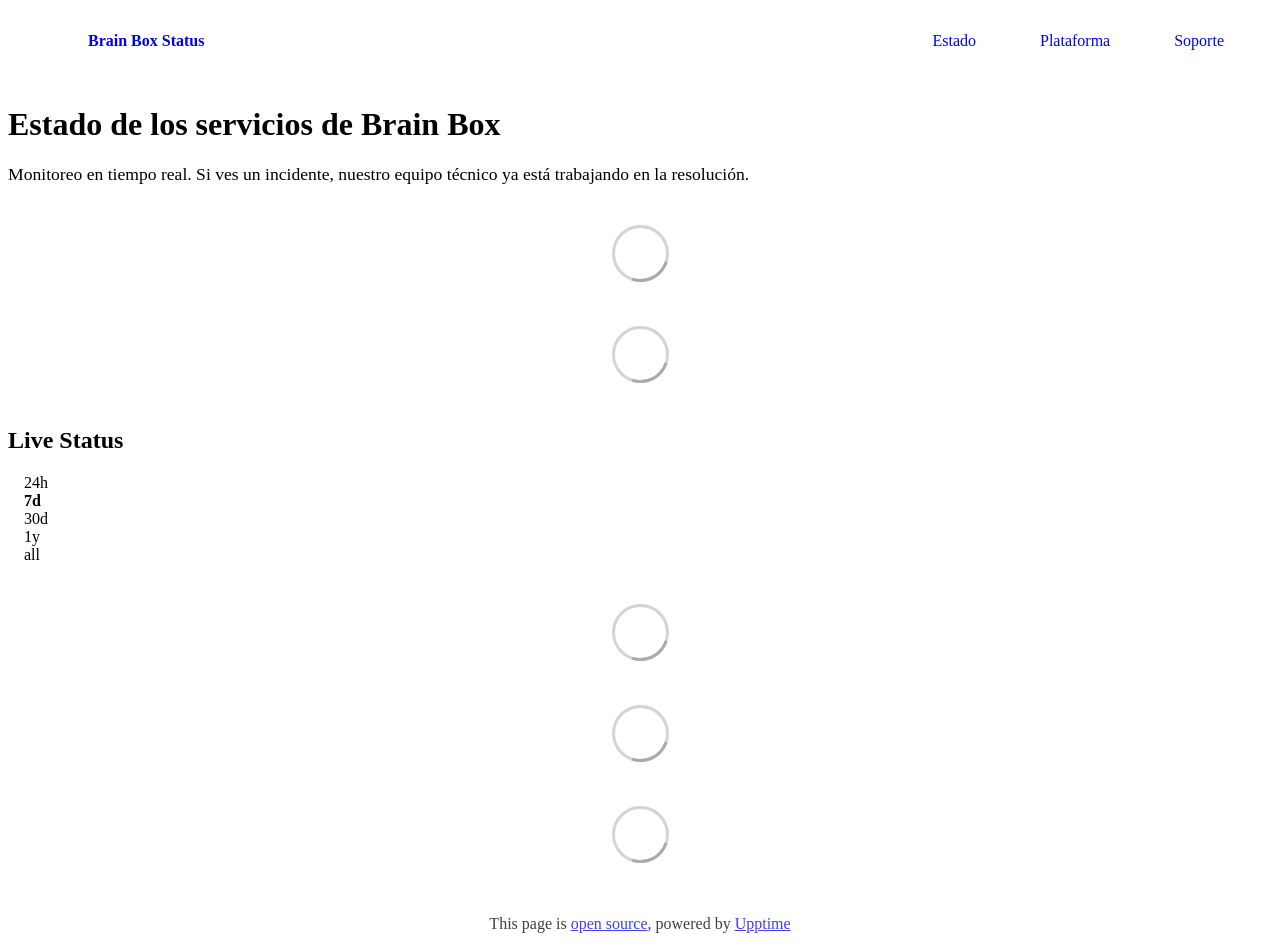
<file: index.html>
<!DOCTYPE html> <html lang=en> <head> <meta charset=utf-8> <meta content="width=device-width,initial-scale=1" name=viewport> <meta content=#333333 name=theme-color> <base href=/ > <link href=manifest.json rel=manifest crossorigin=use-credentials> <script>__SAPPER__={baseUrl:"",preloaded:[void 0,{}]};if('serviceWorker' in navigator)navigator.serviceWorker.register('/service-worker.js');(function(){try{eval("async function x(){}");var main="/client/client.8686cab6.js"}catch(e){main="/client/legacy/client.040fa4a1.js"};var s=document.createElement("script");try{new Function("if(0)import('')")();s.src=main;s.type="module";s.crossOrigin="use-credentials";}catch(e){s.src="/client/shimport@2.0.5.js";s.setAttribute("data-main",main);}document.head.appendChild(s);}());</script> <link href=client/client-31a52aa5.css rel=stylesheet><link href=client/createOctokit-a85f76c7.css rel=stylesheet><link href=client/index-b0b6455a.css rel=stylesheet> <title>Brain Box Status</title><link href=https://brain-box-ftc.vercel.app/brain-box.css rel=stylesheet><link href=https://status-brain-box-ftc.vercel.app/global.css rel=stylesheet><link href=https://raw.githubusercontent.com/upptime/upptime/master/assets/upptime-icon.svg rel=icon type=image/svg><link href=/logo-192.png rel=icon type=image/png> <link href=/client/client.8686cab6.js rel=modulepreload as=script crossorigin=use-credentials><link href=/client/client-31a52aa5.css rel=preload as=style><link href=/client/index.7dd48576.js rel=modulepreload as=script crossorigin=use-credentials><link href=/client/createOctokit.adc1266f.js rel=modulepreload as=script crossorigin=use-credentials><link href=/client/inject_styles.803b7e80.js rel=modulepreload as=script crossorigin=use-credentials><link href=/client/createOctokit-a85f76c7.css rel=preload as=style><link href=/client/index-b0b6455a.css rel=preload as=style></head> <body> <div id=sapper> <nav class=svelte-a08hsz><div class="svelte-a08hsz container"><div><a href=https://status-brain-box-ftc.vercel.app class="svelte-a08hsz logo"><img alt="" class=svelte-a08hsz src="data:image/svg+xml,%3Csvg xmlns='http://www.w3.org/2000/svg' width='1' height='1'%3E%3C/svg%3E"> <div>Brain Box Status</div></a></div> <ul class=svelte-a08hsz><li><a href=/ class=svelte-a08hsz target=_self aria-current=page>Estado</a> <li><a href=https://brain-box-ftc.vercel.app class=svelte-a08hsz target=_self>Plataforma</a> <li><a href=https://github.com/isanchezv07/status-page/issues class=svelte-a08hsz target=_self>Soporte</a> </li> </ul></div> </nav> <main class=container> <header class=svelte-ngkazm><h1>Estado de los servicios de <strong>Brain Box</strong></h1> <p class="svelte-ngkazm lead">Monitoreo en tiempo real. Si ves un incidente, nuestro equipo técnico ya está trabajando en la resolución.</header> <section class=svelte-8lnl4f><div class="svelte-68jxue loading"><svg class=svelte-68jxue height=38 stroke=#aaa width=38 xmlns=http://www.w3.org/2000/svg><g fill=none fill-rule=evenodd><g stroke-width=2 transform="translate(1 1)"><circle cx=18 cy=18 r=18 stroke-opacity=.5></circle><path d="M36 18c0-9.94-8.06-18-18-18"><animateTransform attributeName=transform dur=1s from="0 18 18" repeatCount=indefinite to="360 18 18" type=rotate></animateTransform></path></g></g></svg></div> </section> <section class=svelte-8lnl4f><div class="svelte-68jxue loading"><svg class=svelte-68jxue height=38 stroke=#aaa width=38 xmlns=http://www.w3.org/2000/svg><g fill=none fill-rule=evenodd><g stroke-width=2 transform="translate(1 1)"><circle cx=18 cy=18 r=18 stroke-opacity=.5></circle><path d="M36 18c0-9.94-8.06-18-18-18"><animateTransform attributeName=transform dur=1s from="0 18 18" repeatCount=indefinite to="360 18 18" type=rotate></animateTransform></path></g></g></svg></div> </section> <div class="svelte-fqsq6s f changed"><h2>Live Status</h2> <form class="svelte-fqsq6s f r"><div><input class=svelte-fqsq6s id=data_day name=d type=radio value=day><label class=svelte-fqsq6s for=data_day>24h</label></div> <div><input class=svelte-fqsq6s id=data_week name=d type=radio value=week checked><label class=svelte-fqsq6s for=data_week>7d</label></div> <div><input class=svelte-fqsq6s id=data_month name=d type=radio value=month><label class=svelte-fqsq6s for=data_month>30d</label></div> <div><input class=svelte-fqsq6s id=data_year name=d type=radio value=year><label class=svelte-fqsq6s for=data_year>1y</label></div> <div><input class=svelte-fqsq6s id=data_all name=d type=radio value=all><label class=svelte-fqsq6s for=data_all>all</label></div></form></div> <section class="svelte-fqsq6s live-status"><div class="svelte-68jxue loading"><svg class=svelte-68jxue height=38 stroke=#aaa width=38 xmlns=http://www.w3.org/2000/svg><g fill=none fill-rule=evenodd><g stroke-width=2 transform="translate(1 1)"><circle cx=18 cy=18 r=18 stroke-opacity=.5></circle><path d="M36 18c0-9.94-8.06-18-18-18"><animateTransform attributeName=transform dur=1s from="0 18 18" repeatCount=indefinite to="360 18 18" type=rotate></animateTransform></path></g></g></svg></div> </section> <section><div class="svelte-68jxue loading"><svg class=svelte-68jxue height=38 stroke=#aaa width=38 xmlns=http://www.w3.org/2000/svg><g fill=none fill-rule=evenodd><g stroke-width=2 transform="translate(1 1)"><circle cx=18 cy=18 r=18 stroke-opacity=.5></circle><path d="M36 18c0-9.94-8.06-18-18-18"><animateTransform attributeName=transform dur=1s from="0 18 18" repeatCount=indefinite to="360 18 18" type=rotate></animateTransform></path></g></g></svg></div> </section> <section><div class="svelte-68jxue loading"><svg class=svelte-68jxue height=38 stroke=#aaa width=38 xmlns=http://www.w3.org/2000/svg><g fill=none fill-rule=evenodd><g stroke-width=2 transform="translate(1 1)"><circle cx=18 cy=18 r=18 stroke-opacity=.5></circle><path d="M36 18c0-9.94-8.06-18-18-18"><animateTransform attributeName=transform dur=1s from="0 18 18" repeatCount=indefinite to="360 18 18" type=rotate></animateTransform></path></g></g></svg></div></section></main> <footer class=svelte-jbr799><p>This page is <a href=https://github.com/isanchezv07/status-page>open source</a>, powered by <a href=https://upptime.js.org>Upptime</a></p> </footer></div> <script> try {
        if (typeof window !== "undefined" && window.navigator && navigator.serviceWorker) {
          navigator.serviceWorker.getRegistrations().then(function (registrations) {
            for (let registration of registrations) {
              registration.unregister();
            }
          });
        }
        if (typeof window !== "undefined" && "caches" in window) {
          caches.keys().then(function (keyList) {
            return Promise.all(
              keyList.map(function (key) {
                return caches.delete(key);
              })
            );
          });
        }
      } catch (error) {} </script>
</file>
